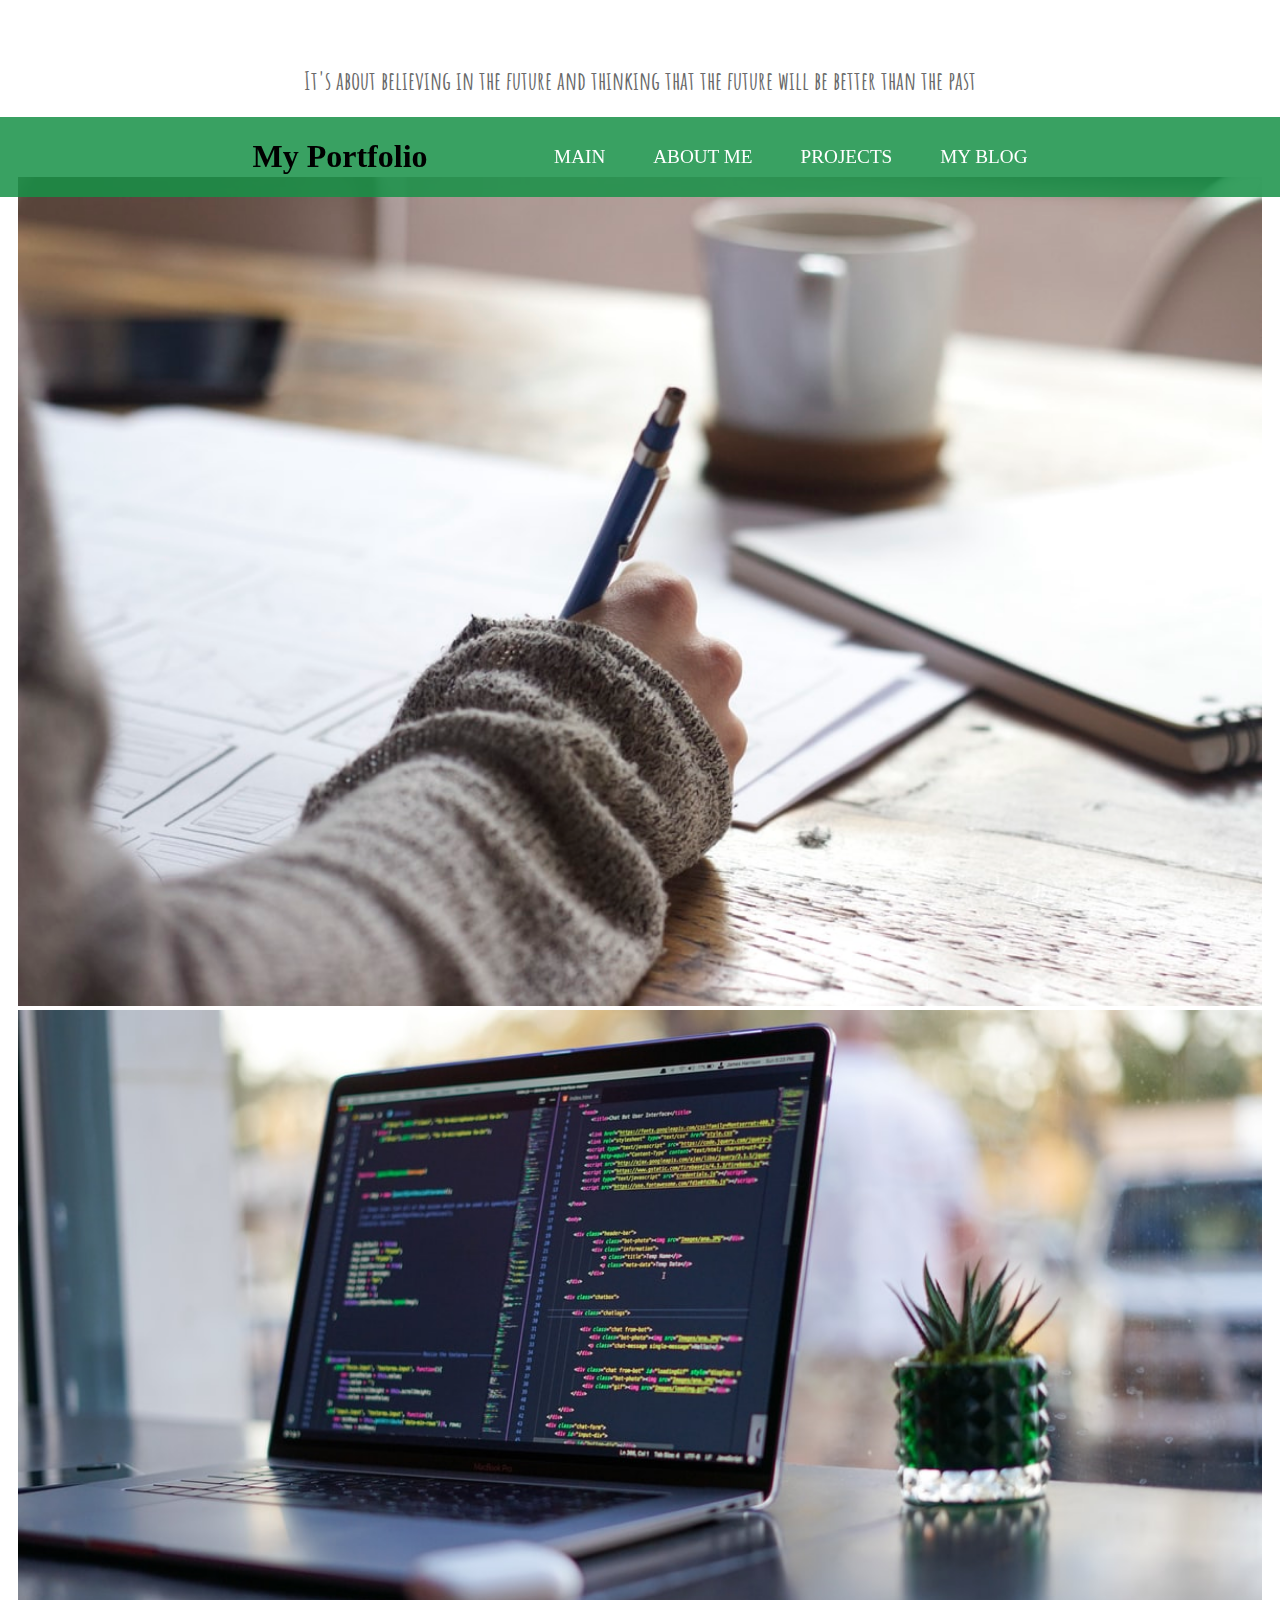
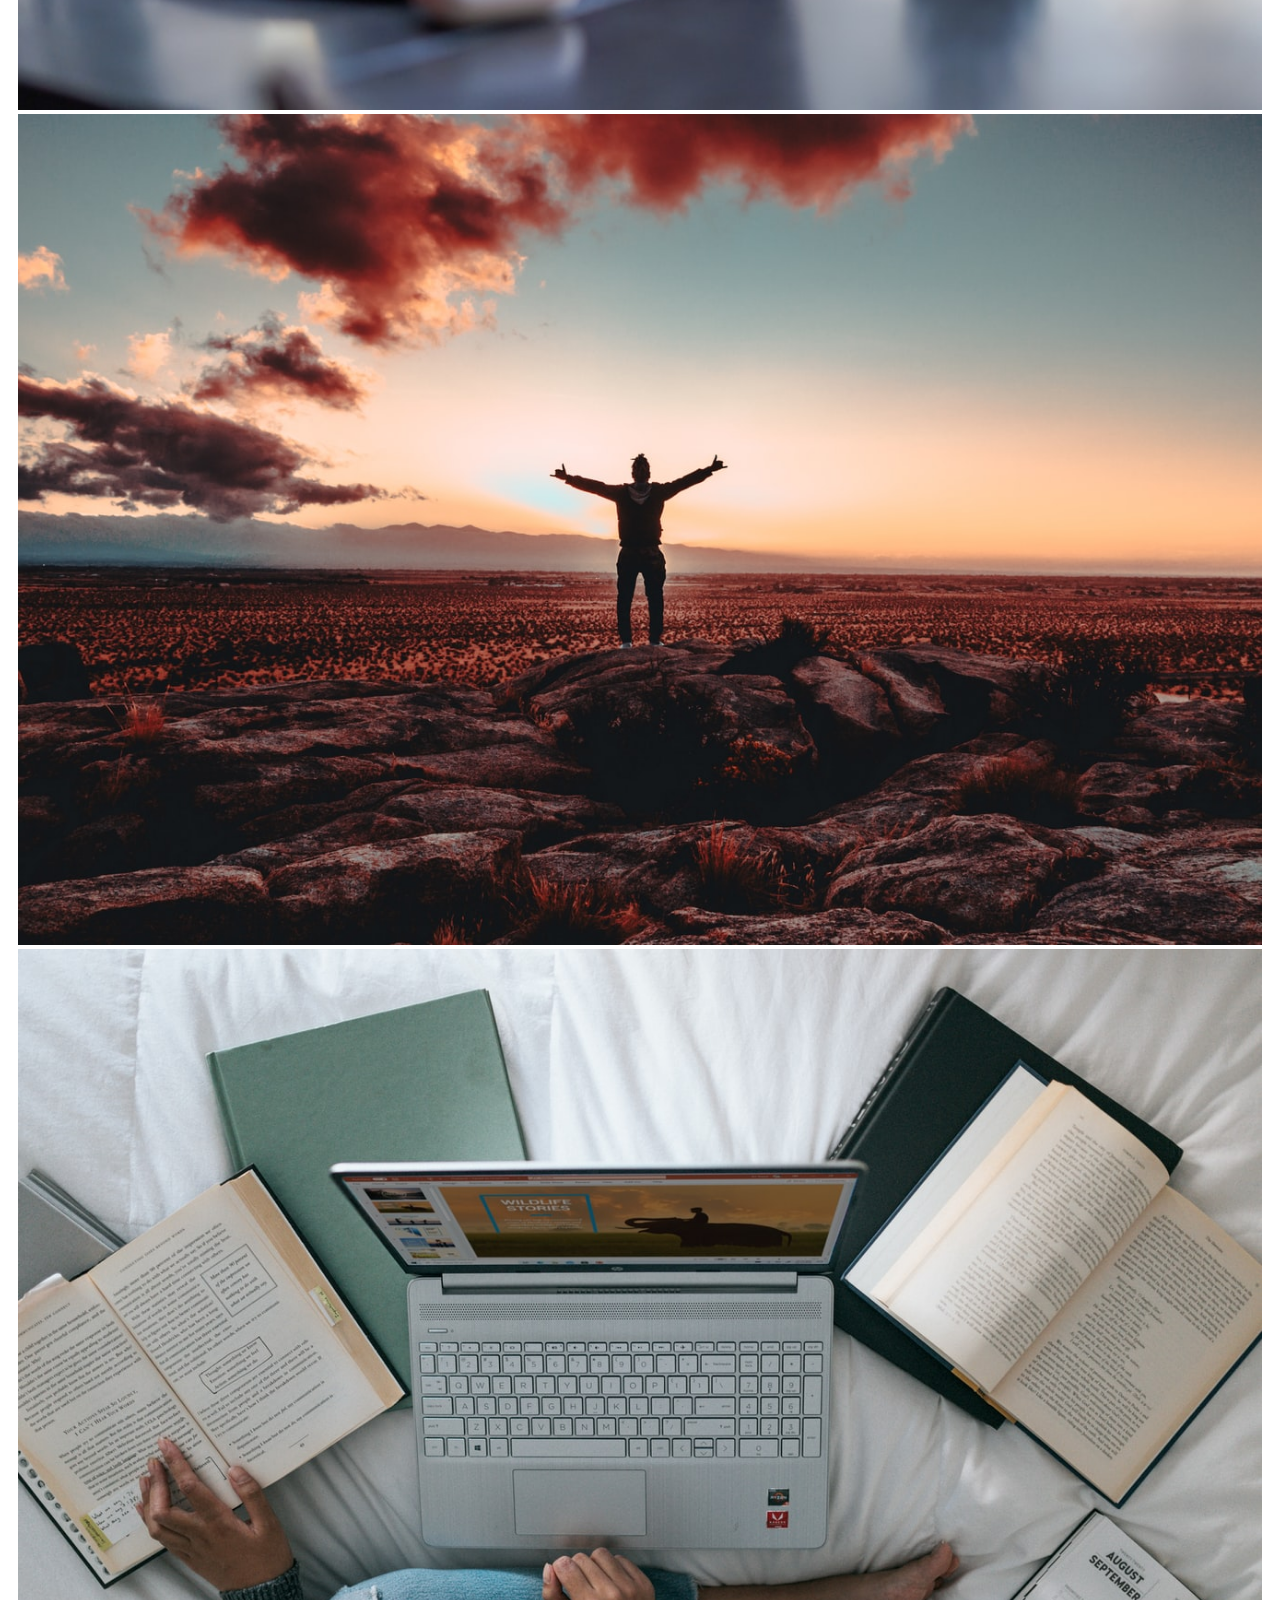
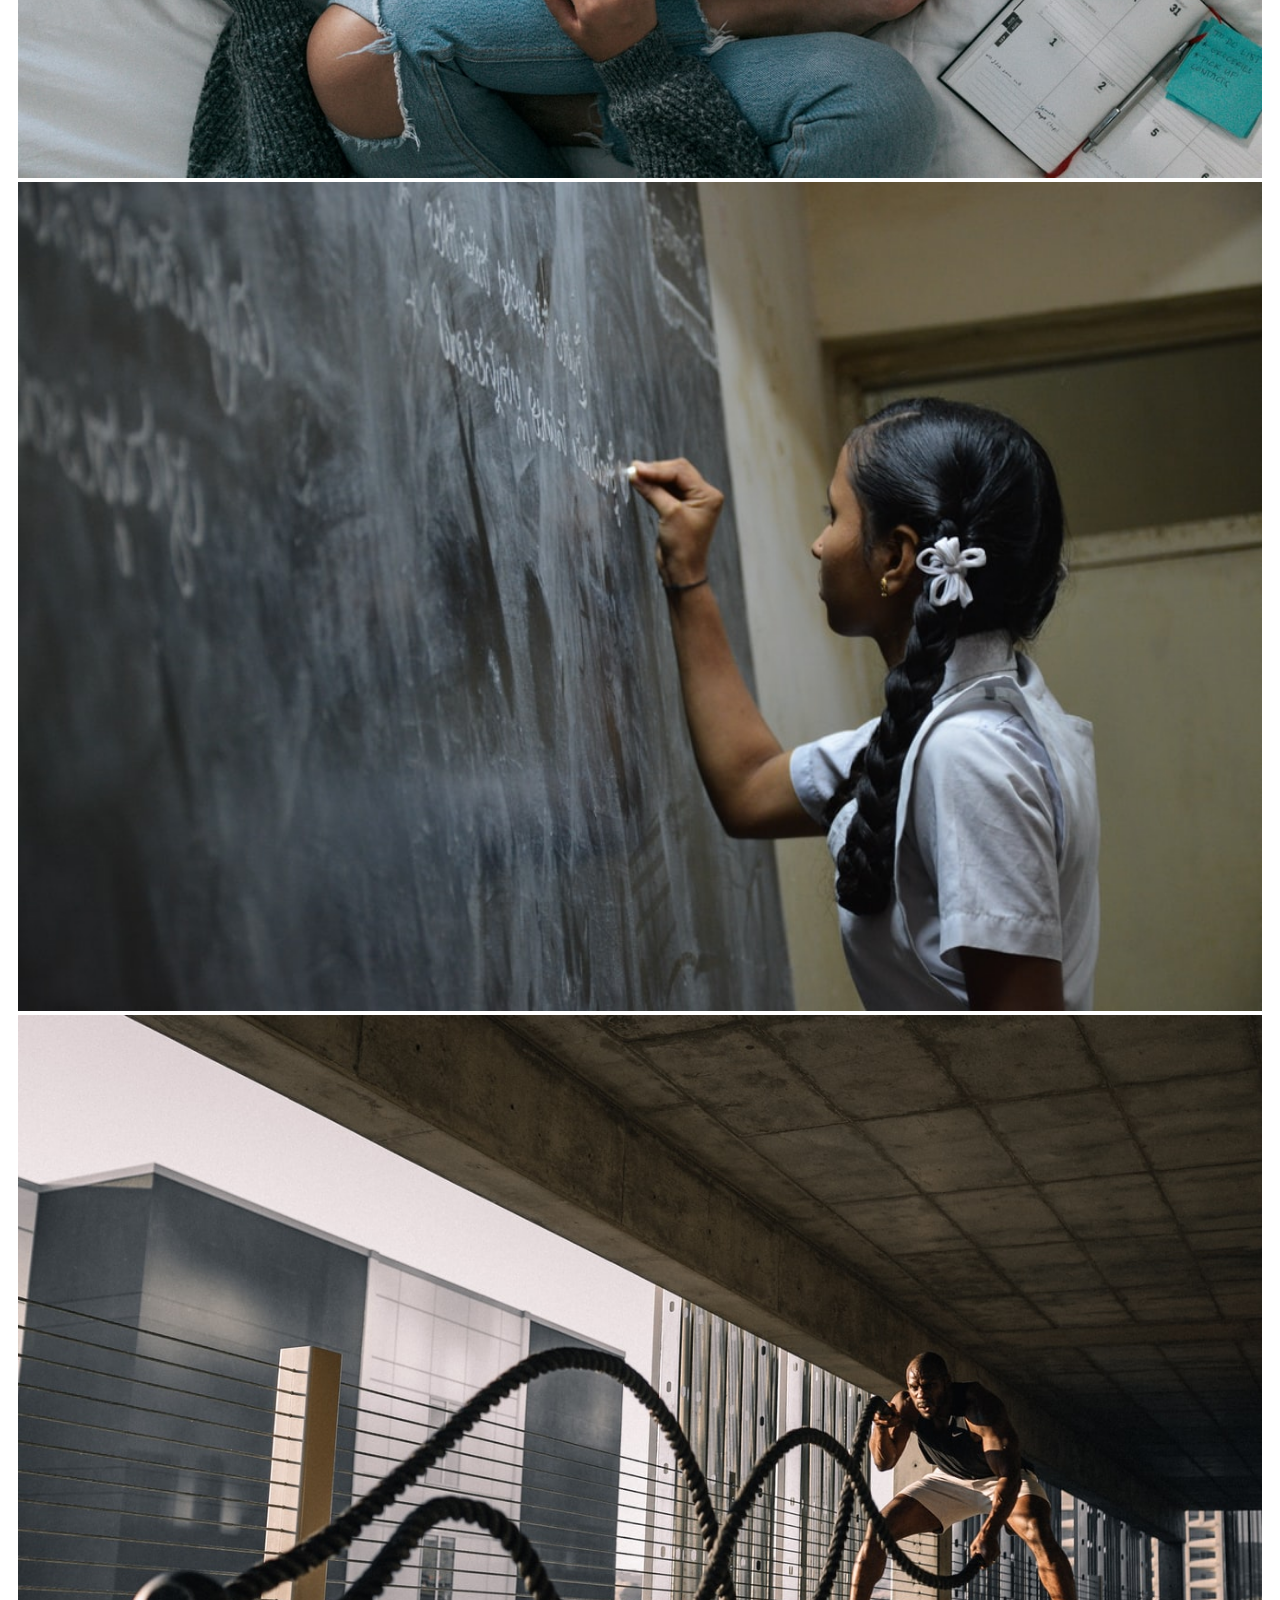
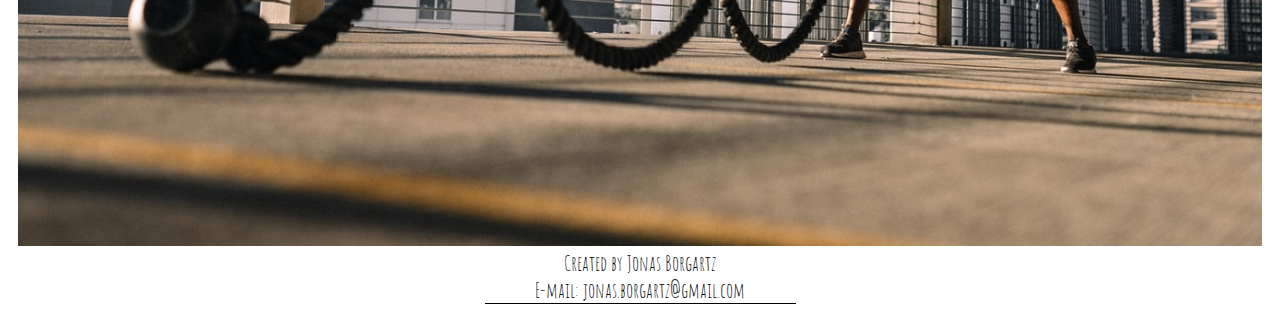
<file: index.html>
<!DOCTYPE html>
<html lang="en">
<head>
	<meta charset="utf-8">
	<link rel="stylesheet" type="text/css" href="index.css">
  <meta name="viewport" content="width=device-width, initial-scale=1">
  <link href="https://cdn.jsdelivr.net/npm/bootstrap@5.0.1/dist/css/bootstrap.min.css" rel="stylesheet" integrity="sha384-+0n0xVW2eSR5OomGNYDnhzAbDsOXxcvSN1TPprVMTNDbiYZCxYbOOl7+AMvyTG2x" crossorigin="anonymous">
  <script src="https://cdn.jsdelivr.net/npm/bootstrap@5.0.1/dist/js/bootstrap.bundle.min.js" integrity="sha384-gtEjrD/SeCtmISkJkNUaaKMoLD0//ElJ19smozuHV6z3Iehds+3Ulb9Bn9Plx0x4" crossorigin="anonymous"></script>
	<link rel="preconnect" href="https://fonts.gstatic.com">
	<link href="https://fonts.googleapis.com/css2?family=Dancing+Script&family=Parisienne&display=swap" rel="stylesheet">
	<link href="https://fonts.googleapis.com/css2?family=Amatic+SC:wght@700&family=Merriweather+Sans:wght@300&display=swap" rel="stylesheet">
	<link href="https://fonts.googleapis.com/css2?family=Amatic+SC:wght@700&display=swap" rel="stylesheet">
	<title>Website of a Developer</title>
</head>
<body>
	<div class="container-fluid">
	  <div class="row">
	  	<!-- The Header -->
	    <div class="col" style="padding-top: 25px">
	    		<h1><a href="https://www.youtube.com/watch?v=unU9vpLjHRk" class="thetitle"
				target="_blank"> <p class="text-center" style="margin-bottom: 20px;">It's about believing in the future and thinking that the future will be better than the past</p></a></h1>
	    </div>
	  </div>
	  <!-- Navigation-Row -->
	  <header style="right: 0px;">
		<h1 class="logo">My Portfolio</h1>
		<input type="checkbox" id= "nav-toggle" class="nav-toggle">
		<nav>
			<ul>
				<li><a href="index.html">Main</a></li>
				<li><a href="aboutme.html">About Me</a></li>
				<li><a href="projects.html">Projects</a></li>
				<li><a href="blog.html">My Blog</a></li>
			</ul>
		</nav>
		<label for="nav-toggle" class="nav-toggle-label"><span></span></label>
	</header>
</div>
<!-- Picture Collector -->
<div class="container-fluid" style="margin-top: 45px;">
  <div class="row">
    <div class="col-lg">
    	<div class="media">
		  	<img src="images/backgroundpicture1.jpg" alt="pic" class="rounded">
		  	<div>
		  		<p>What if Education would be free for Everyone?</p>
		  	</div>
		</div>
    </div>
    <div class="col-lg">
    	<div class="media">
		  <img src="images/backgroundpicture2.jpg"alt="pic" class="rounded">
		  <div>
		  	<p>The way to get started is to quit talking and begin doing</p>
		  </div>
		</div>
    </div>
     <div class="col-lg">
    	<div class="media">
		  <img src="images/backgroundpicture5.jpg"alt="pic" class="rounded">
		  <div>
		  	<p>Success usually comes to those who are too busy to be looking for it</p>
		  </div>
		</div>
    </div>
    <div class="w-100"></div>
    <div class="col-lg">
    	<div class="media">
		  <img src="images/backgroundpicture3.jpg"alt="pic" class="rounded">
		  <div>
		  	<p>The future belongs to those who believe in the beauty of their dreams</p>
		  </div>
	</div>
    </div>
    <div class="col-lg">
    	<div class="media">
		  <img src="images/backgroundpicture4.jpg"alt="pic" class="rounded">
		  <div>
		  	<p>Tell me and I forget. Teach me and I remember. Involve me and I learn</p>
		  </div>
		</div>
    </div>
     <div class="col-lg">
    	<div class="media">
		  <img src="images/backgroundpicture6.jpg"alt="pic" class="rounded">
		  <div>
		  	<p>I find that the harder I work, the more luck I seem to have</p>
		  </div>
		</div>
    </div>
  </div>
</div>
<footer>
	<div class="container">
		<div class="thefooter">
			<p>Created by Jonas Borgartz</p>
			<p class="border-bot">E-mail: jonas.borgartz@gmail.com</p>
		</div>	
	</div>
</footer>
</body>
</html>
</file>
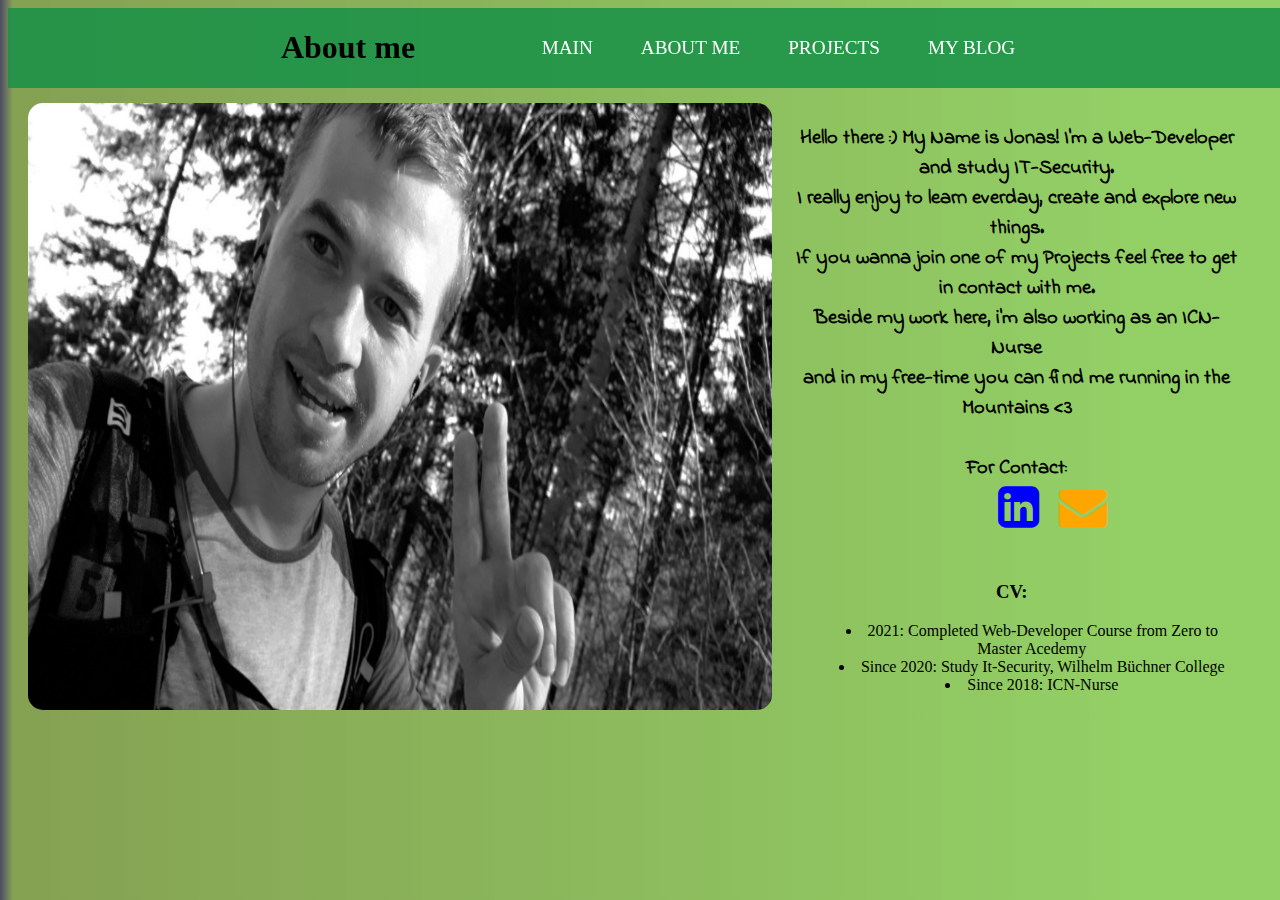
<file: aboutme.html>
<!DOCTYPE html>
<html>
<head>
	<meta charset="utf-8">
	<link rel="stylesheet" href="https://cdnjs.cloudflare.com/ajax/libs/font-awesome/4.7.0/css/font-awesome.min.css">
	<link rel="stylesheet" type="text/css" href="aboutme.css">
    <meta name="viewport" content="width=device-width, initial-scale=1">
    <link href="https://cdn.jsdelivr.net/npm/bootstrap@5.0.1/dist/css/bootstrap.min.css" rel="stylesheet" integrity="sha384-+0n0xVW2eSR5OomGNYDnhzAbDsOXxcvSN1TPprVMTNDbiYZCxYbOOl7+AMvyTG2x" crossorigin="anonymous">
    <script src="https://cdn.jsdelivr.net/npm/bootstrap@5.0.1/dist/js/bootstrap.bundle.min.js" integrity="sha384-gtEjrD/SeCtmISkJkNUaaKMoLD0//ElJ19smozuHV6z3Iehds+3Ulb9Bn9Plx0x4" crossorigin="anonymous"></script>
	<link rel="preconnect" href="https://fonts.gstatic.com">
	<link href="https://fonts.googleapis.com/css2?family=Indie+Flower&display=swap" rel="stylesheet"> 
	<title>Hey, I'm Jonas</title>
</head>
<body>
<header>
		<h1 class="logo">About me</h1>
		<input type="checkbox" id= "nav-toggle" class="nav-toggle">
		<nav>
			<ul>
				<li><a href="index.html">Main</a></li>
				<li><a href="aboutme.html">About Me</a></li>
				<li><a href="projects.html">Projects</a></li>
				<li><a href="blog.html">My Blog</a></li>
			</ul>
		</nav>
		<label for="nav-toggle" class="nav-toggle-label"><span></span></label>
	</header>
	<section>
		<div class="container-fluid">
			<div class="picofme">
				<img src="images/aboutme.jpg" alt="Ein Bild vom Webseiten-Entwickler">
			</div>
			<div class="textaboutme">
				<p class="maintext">Hello there :) My Name is Jonas! I'm a Web-Developer and study IT-Security.<br>I really enjoy to learn everday, create and explore new things. <br>
					 If you wanna join one of my Projects feel free to get in contact with me.<br>Beside my work here, 
					i'm also working as an ICN-Nurse <br>and in my free-time you can find me running in the Mountains <3
					<br> <br> For Contact: </p>
					<div class="icons" style="display: flex">
						<div class="linkedin">
							<a href="https://www.linkedin.com/in/jonas-borgartz-78318b1bb/" target="_blank"><i class="fa fa-linkedin-square" style="font-size:48px;color:blue"></i></a>
						</div>
						<div class="emailicon" style="margin-left: 20px;">
							<a href="mailto:jonas.borgartz@gmail.com"><i class="fa fa-envelope" style="font-size:48px;color:orange"></i></a>
						</div>
					</div>
					<div class="factsaboutme">
						<h3>CV:</h3>
						<ul>
							<li>2021: Completed Web-Developer Course from Zero to Master Acedemy</li>
							<li>Since 2020: Study It-Security, Wilhelm Büchner College</li>
							<li>Since 2018: ICN-Nurse</li>
						</ul>
					</div>
			</div>
		</div>
	</section>
</body>
</html>
</file>
<file: index.css>
/*Überschrift*/
.thetitle {
	color: 	#696969;
	font-size: 2vw;
	font-family: 'Amatic SC', cursive;
	text-decoration: none;
	text-align: center;	
}

.thetitle:hover {
	text-decoration: none;
	color: black;
	text-shadow: 2px 2px 30px orangered;
	transition: 2s;
}

/*develop Picture*/
.media {
	position: relative;
    box-sizing: border-box;
    height: 100%;
    width: 100%;
    overflow: hidden;
    float: left;
}
.media:hover div {
	opacity: 0.9;
    transition: all 0.8s ease-in;
    text-decoration: none;
    font-family: 'Amatic SC', cursive;
    font-size: 1.8rem;
    

}
.media div {
	position: absolute;
    box-sizing: border-box;
    top: 0;
    background-color: #D59E9E;
    width: 100%;
    height: 100%;
    opacity: 0;
    border-radius: 5px;
    /*transition: all 2s ease-in;*/
}
.media p {
	
	text-decoration: none;
    display: block;
    color: black;
    text-align: center;
    margin: auto;
    left: 0;
    right: 0;
    top: 0;
    bottom: 0;
    width: 95%;
    height: 50px;
    position: absolute;
    
}

img {
	width: 100%;
	height: 100%

}

/*develop Col and Rows*/
.container-fluid {
	padding: 5px; 
}

.container-fluid > .row >.col-lg{
	padding: 5px;
}

.container-fluid > .row >.navigation > .nav-bar{
	padding: 5px;
}

.thefooter {
	margin: 10px;
	text-align: center;
	font-family: 'Amatic SC', cursive;
	font-size: 130%;
}

.thefooter > p {
	margin-top: 1px;
	margin-bottom: 1px;
}


.border-bot:after {
	content: "";
    display: block; 
    margin: 0 auto;
    width: 25%; /
    padding-top: 20px;
    border-bottom: 1px solid black; 
}

@media (max-width: 1199.98px) {
	.thetitle {
		font-size: 90%;
	}
	.border-bottom:after {
		width: 30%
	}

}

:root {
	--background: rgba(22, 144, 70, .85);
}

header{
	background: var(--background);
	text-align: center;
	position: fixed;
	font-family: 'Fredoka One', cursive;
	z-index: 999;
	width: 100%;
}

nav {
	position: absolute;
	text-align: left;
	top: 100%;
	left: 0;
	background: var(--background);
	width: 100%;
	transform: scale(1, 0);
	transform-origin: top;
	transition: transform 400ms ease-in-out;
}

nav ul {
	margin: 0;
	padding: 0;
	list-style: none;
}

nav li {
	margin-bottom: 1em;
	margin-left: 1em;
}

nav a {
	color: white;
	text-decoration: none;
	font-size: 1.2rem;
	text-transform: uppercase;
	opacity: 0;
	transition: opacity 150ms ease-in-out;
}

nav a:hover {
	color: #000;

}

.nav-toggle {
	display: none;
}

.nav-toggle-label {
	position: absolute;
	top: 0;
	left: 0;
	margin-left: 1em;
	height: 100%;
	display: flex;
	align-items: center;

}

.nav-toggle-label span,
.nav-toggle-label span::before,
.nav-toggle-label span::after {
	display: block;
	background: white;
	height: 2px;
	width: 2em;
	border-radius: 2px;
	position: relative;
}

.nav-toggle-label span::before,
.nav-toggle-label span::after {
	content: '';
	position: absolute;
}

.nav-toggle-label span::before {
	bottom: 7px;
}

.nav-toggle-label span::after {
	top: 7px;
}


.nav-toggle:checked ~ nav {
	transform: scale(1,1);
}

.nav-toggle:checked ~ nav a {
	opacity: 1;
	transition: opacity 250ms ease-in-out 150ms;
}

@media screen and (min-width: 900px) {
	.nav-toggle-label {
		display: none;
	}

	header {
		display: grid;
		grid-template-columns: 1fr auto minmax(600px, 1fr) 1fr;
	}

	.logo {
		grid-column: 2 / 3;
	}

	nav {
		all: unset;
		grid-column: 3 / 4;
		display: flex;
		justify-content: flex-end;
		align-items: center;
	}

	nav ul {
		display: flex;
	}

	nav li {
		margin-left: 3em;
		margin-bottom: 0;
	}

	nav a {
		opacity: 1;
		position: relative;
	}

	nav a::before {
		content: '';
		display: block;
		height: 5px;
		background: black;
		position: absolute;
		bottom: -.75em;
		left: 0;
		right: 0;
		transform: scale(0, 1);
		transform-origin: left;
		transition: transform ease-in-out 250ms;
	}

	nav a:hover::before {
		transform: scale(1,1);
	}
}
</file>
<file: aboutme.css>
body {
	background: linear-gradient(90deg, rgba(2,0,36,0.7) 0%, rgba(81,121,9,0.7) 1%, rgba(86,181,16,0.6446953781512605) 88%);
}

section {
	padding-top: 95px;
}

.textaboutme {
	margin-left: 30px;
    margin-right: 30px;
}

.container-fluid {
	display: flex;
}

.picofme > img {
	width: 100%;
	height: 100%;
	border-radius: 15px;
	margin-left: 20px;
	margin-right: 20px;
}

h3 {
	text-align: center;
}

ul {
	text-align: center;
	list-style: inside;
  }


.factsaboutme {
	margin-top: 50px;
}

.maintext {
	text-align: center;
	font-size: 1.6vw;
	font-family: 'Indie Flower', cursive;
	font-weight: bold;
	margin-bottom: 0px;
	margin-top: 20px;
	margin-left: 10px;
}

.icons {
	margin-left: 47%;
	margin-right: 53%;
}


.linkedin:hover {
	text-shadow: 3px 3px 10px black;
	text-decoration: none;
	transition: .5s ease;
	color: black;
}

.emailicon:hover {
	text-shadow: 3px 3px 10px black;
	text-decoration: none;
	transition: .5s ease;
	color: black;
}


:root {
	--background: rgba(22, 144, 70, .85);
}

header{
	background: var(--background);
	text-align: center;
	position: fixed;
	font-family: 'Fredoka One', cursive;
	z-index: 999;
	width: 100%;
}

nav {
	position: absolute;
	text-align: left;
	top: 100%;
	left: 0;
	background: var(--background);
	width: 100%;
	transform: scale(1, 0);
	transform-origin: top;
	transition: transform 400ms ease-in-out;
}

nav ul {
	margin: 0;
	padding: 0;
	list-style: none;
}

nav li {
	margin-bottom: 1em;
	margin-left: 1em;
}

nav a {
	color: white;
	text-decoration: none;
	font-size: 1.2rem;
	text-transform: uppercase;
	opacity: 0;
	transition: opacity 150ms ease-in-out;
}

nav a:hover {
	color: #000;

}

.nav-toggle {
	display: none;
}

.nav-toggle-label {
	position: absolute;
	top: 0;
	left: 0;
	margin-left: 1em;
	height: 100%;
	display: flex;
	align-items: center;

}

.nav-toggle-label span,
.nav-toggle-label span::before,
.nav-toggle-label span::after {
	display: block;
	background: white;
	height: 2px;
	width: 2em;
	border-radius: 2px;
	position: relative;
}

.nav-toggle-label span::before,
.nav-toggle-label span::after {
	content: '';
	position: absolute;
}

.nav-toggle-label span::before {
	bottom: 7px;
}

.nav-toggle-label span::after {
	top: 7px;
}


.nav-toggle:checked ~ nav {
	transform: scale(1,1);
}

.nav-toggle:checked ~ nav a {
	opacity: 1;
	transition: opacity 250ms ease-in-out 150ms;
}

@media screen and (min-width: 900px) {
	.nav-toggle-label {
		display: none;
	}

	header {
		display: grid;
		grid-template-columns: 1fr auto minmax(600px, 1fr) 1fr;
	}

	.logo {
		grid-column: 2 / 3;
	}

	nav {
		all: unset;
		grid-column: 3 / 4;
		display: flex;
		justify-content: flex-end;
		align-items: center;
	}

	nav ul {
		display: flex;
	}

	nav li {
		margin-left: 3em;
		margin-bottom: 0;
	}

	nav a {
		opacity: 1;
		position: relative;
	}

	nav a::before {
		content: '';
		display: block;
		height: 5px;
		background: black;
		position: absolute;
		bottom: -.75em;
		left: 0;
		right: 0;
		transform: scale(0, 1);
		transform-origin: left;
		transition: transform ease-in-out 250ms;
	}

	nav a:hover::before {
		transform: scale(1,1);
	}
}

@media(max-width: 1024px) {
	.container-fluid {
		display: block;
	}

	.picofme > img {
		width: 700px;
		height: 100%;
		margin-left: 150px;
    	margin-right: 150px;
	}

	
	h3 {
		text-align: center;
	}
	
	ul {
		text-align: center;
		list-style: inside;
	  }
	
	
	
	.factsaboutme {
		margin-top: 50px;
	}
	
	.maintext {
		text-align: center;
		font-size: 2.2vw;
		font-family: 'Indie Flower', cursive;
		font-weight: bold;
		margin-bottom: 0px;
		margin-top: 20px;
	}
}

@media(max-width: 768px) {
	.container-fluid {
		display: block;
		justify-content: center;
	}

	.picofme > img {
		width: 700px;
		height: 100%;
		margin-left: 20px;
    	margin-right: 0px;
	}

	
	h3 {
		text-align: center;
	}
	
	ul {
		text-align: center;
		list-style: inside;
	  }
	


	
	.factsaboutme {
		margin-top: 50px;
	}
	
	.maintext {
		text-align: center;
		font-size: 3.0vw;
		font-family: 'Indie Flower', cursive;
		font-weight: bold;
		margin-bottom: 0px;
		margin-top: 20px;
	}
}

@media(max-width: 768px) {
	.container-fluid {
		display:block;
		justify-content: center;
		max-width: 100%;
	}

	.picofme > img {
		width: 700px;
		height: 100%;
		justify-content: center;
	}

	
	h3 {
		text-align: center;
	}
	
	ul {
		text-align: center;
		list-style: inside;
	  }
	
	
	.factsaboutme {
		margin-top: 50px;
	}
	
	.maintext {
		text-align: center;
		font-size: 5.0vw;
		font-family: 'Indie Flower', cursive;
		font-weight: bold;
		margin-bottom: 0px;
		margin-top: 20px;
	}
}

@media(max-width: 425px) {
	.container-fluid {
		display:block;
		justify-content: center;
		max-width: 100%;
	}
	.textaboutme {
		margin-left: 0px;
		margin-right: 0px;
	}

	.picofme > img {
		width: 400px;
		height: 100%;
		margin-left: 0px;
    	margin-right: 0px;
	}

	.icons {
		margin-left: 40%;
		margin-right: 60%;
	}

	
	h3 {
		text-align: center;
	}
	
	ul {
		text-align: center;
		list-style: inside;
	  }
	

	
	.factsaboutme {
		margin-top: 50px;
	}
	
	.maintext {
		text-align: center;
		font-size: 6.0vw;
		font-family: 'Indie Flower', cursive;
		font-weight: bold;
		margin-bottom: 0px;
		margin-top: 20px;
	}
}

@media(max-width: 375px) {
	.container-fluid {
		display:block;
		justify-content: center;
		max-width: 100%;
	}

	.picofme > img {
		width: 350px;
		height: 100%;
		margin-left: 0px;
    	margin-right: 0px;
	}

	
	h3 {
		text-align: center;
	}
	
	ul {
		text-align: center;
		list-style: inside;
	  }

	
	.factsaboutme {
		margin-top: 50px;
	}
	
	.maintext {
		text-align: center;
		font-size: 7.0vw;
		font-family: 'Indie Flower', cursive;
		font-weight: bold;
		margin-bottom: 0px;
		margin-top: 20px;
	}
}


@media(max-width: 320px) {
	.container-fluid {
		display:block;
		justify-content: center;
		max-width: 100%;
	}

	.picofme > img {
		width: 300px;
		height: 100%;
		margin-left: 0px;
    	margin-right: 0px;
	}

	
	h3 {
		text-align: center;
	}
	
	ul {
		text-align: center;
		list-style: inside;
	  }
	
	
	.factsaboutme {
		margin-top: 50px;
	}
	
	.maintext {
		text-align: center;
		font-size: 7.0vw;
		font-family: 'Indie Flower', cursive;
		font-weight: bold;
		margin-bottom: 0px;
		margin-top: 20px;
	}
}
</file>
